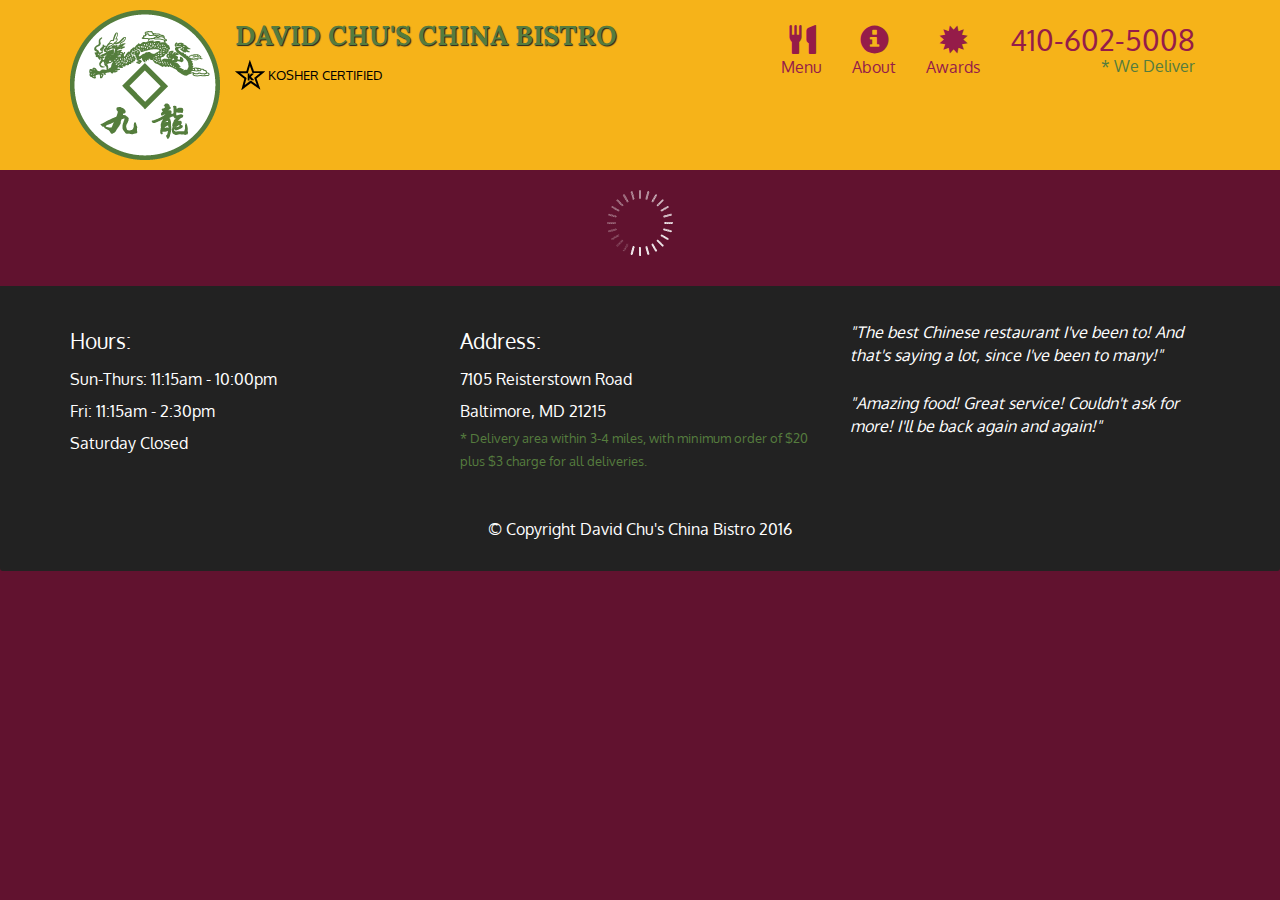
<file: index.html>
<!DOCTYPE html>
<html lang="en">
  <head>
    <meta charset="utf-8" />
    <meta http-equiv="X-UA-Compatible" content="IE=edge" />
    <meta name="viewport" content="width=device-width, initial-scale=1" />
    <title>David Chu's China Bistro</title>
    <link rel="stylesheet" href="css/bootstrap.min.css" />
    <link rel="stylesheet" href="css/styles.css" />
    <link
      href="https://fonts.googleapis.com/css?family=Oxygen:400,300,700"
      rel="stylesheet"
      type="text/css"
    />
    <link
      href="https://fonts.googleapis.com/css?family=Lora"
      rel="stylesheet"
      type="text/css"
    />
  </head>
  <body>
    <header>
      <nav id="header-nav" class="navbar navbar-default">
        <div class="container">
          <div class="navbar-header">
            <a href="index.html" class="pull-left visible-md visible-lg">
              <div id="logo-img" alt="Logo image"></div>
            </a>

            <div class="navbar-brand">
              <a href="index.html"><h1>David Chu's China Bistro</h1></a>
              <p>
                <img src="images/star-k-logo.png" alt="Kosher certification" />
                <span>Kosher Certified</span>
              </p>
            </div>

            <button
              id="navbarToggle"
              type="button"
              class="navbar-toggle collapsed"
              data-toggle="collapse"
              data-target="#collapsable-nav"
              aria-expanded="false"
            >
              <span class="sr-only">Toggle navigation</span>
              <span class="icon-bar"></span>
              <span class="icon-bar"></span>
              <span class="icon-bar"></span>
            </button>
          </div>

          <div id="collapsable-nav" class="collapse navbar-collapse">
            <ul id="nav-list" class="nav navbar-nav navbar-right">
              <li id="navHomeButton" class="visible-xs active">
                <a href="index.html">
                  <span class="glyphicon glyphicon-home"></span> Home</a
                >
              </li>
              <li id="navMenuButton">
                <a href="#" onclick="$dc.loadMenuCategories();">
                  <span class="glyphicon glyphicon-cutlery"></span
                  ><br class="hidden-xs" />
                  Menu</a
                >
              </li>
              <li>
                <a href="#">
                  <span class="glyphicon glyphicon-info-sign"></span
                  ><br class="hidden-xs" />
                  About</a
                >
              </li>
              <li>
                <a href="#">
                  <span class="glyphicon glyphicon-certificate"></span
                  ><br class="hidden-xs" />
                  Awards</a
                >
              </li>
              <li id="phone" class="hidden-xs">
                <a href="tel:410-602-5008"> <span>410-602-5008</span></a>
                <div>* We Deliver</div>
              </li>
            </ul>
            <!-- #nav-list -->
          </div>
          <!-- .collapse .navbar-collapse -->
        </div>
        <!-- .container -->
      </nav>
      <!-- #header-nav -->
    </header>

    <div id="call-btn" class="visible-xs">
      <a class="btn" href="tel:410-602-5008">
        <span class="glyphicon glyphicon-earphone"></span>
        410-602-5008
      </a>
    </div>
    <div id="xs-deliver" class="text-center visible-xs">* We Deliver</div>

    <div id="main-content" class="container"></div>

    <footer class="panel-footer">
      <div class="container">
        <div class="row">
          <section id="hours" class="col-sm-4">
            <span>Hours:</span><br />
            Sun-Thurs: 11:15am - 10:00pm<br />
            Fri: 11:15am - 2:30pm<br />
            Saturday Closed
            <hr class="visible-xs" />
          </section>
          <section id="address" class="col-sm-4">
            <span>Address:</span><br />
            7105 Reisterstown Road<br />
            Baltimore, MD 21215
            <p>
              * Delivery area within 3-4 miles, with minimum order of $20 plus
              $3 charge for all deliveries.
            </p>
            <hr class="visible-xs" />
          </section>
          <section id="testimonials" class="col-sm-4">
            <p>
              "The best Chinese restaurant I've been to! And that's saying a
              lot, since I've been to many!"
            </p>
            <p>
              "Amazing food! Great service! Couldn't ask for more! I'll be back
              again and again!"
            </p>
          </section>
        </div>
        <div class="text-center">
          &copy; Copyright David Chu's China Bistro 2016
        </div>
      </div>
    </footer>

    <!-- jQuery (Bootstrap JS plugins depend on it) -->
    <script src="js/jquery-2.1.4.min.js"></script>
    <script src="js/bootstrap.min.js"></script>
    <script src="js/ajax-utils.js"></script>
    <script src="js/script.js"></script>
  </body>
</html>
</file>
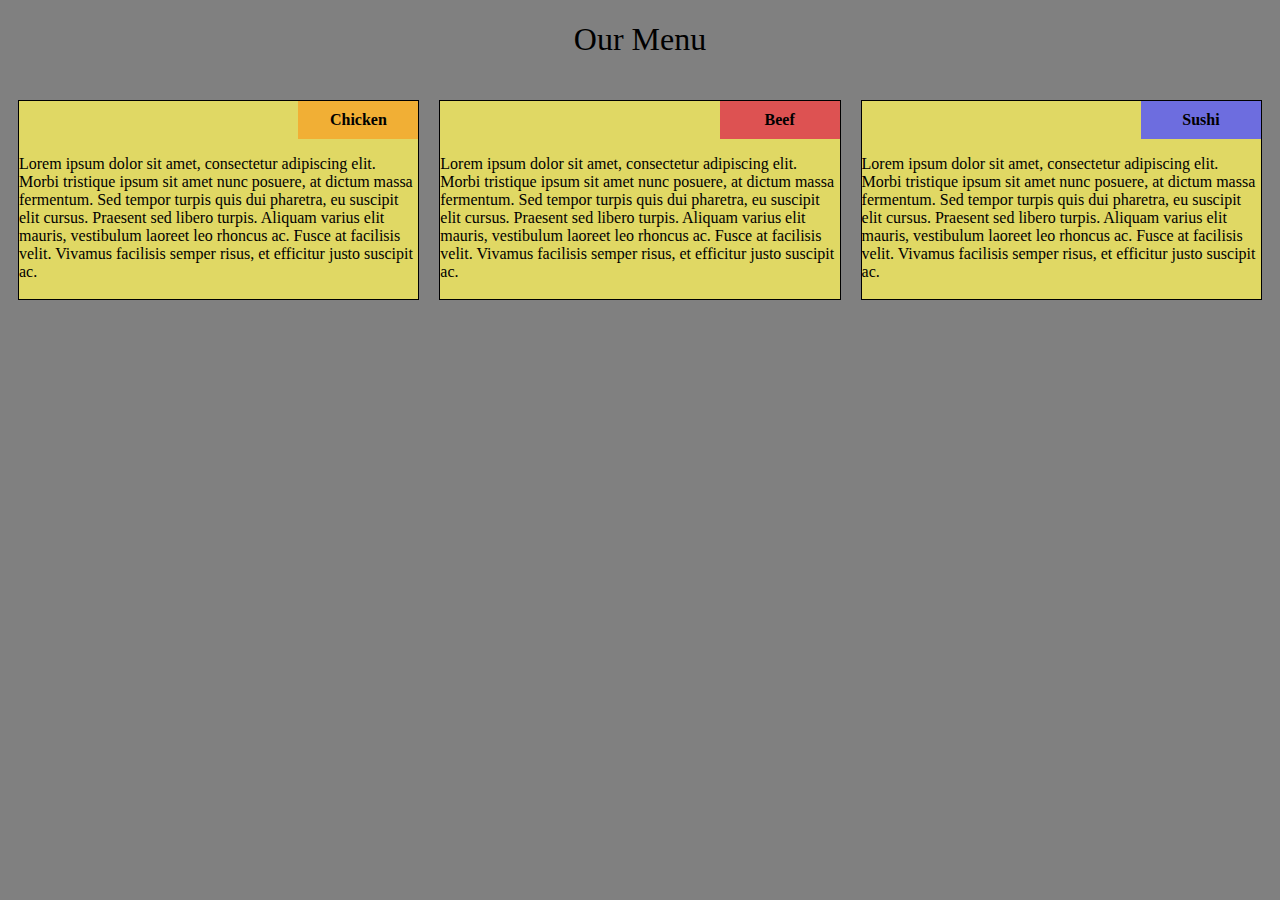
<file: week-2/index.html>
<!DOCTYPE html>
<html>
  <head>
    <meta charset="utf-8" />

    <meta name="viewport" content="width=device-width, initial-scale=1" />

    <link rel="stylesheet" type="text/css" href="css/index.css" />
    <title>Assignment Solution for Module 2</title>
  </head>
  <body>
    <h1>Our Menu</h1>
    <div class="row">
      <div class="container col-lg-4 col-md-6 col-sm-12">
        <section>
          <div id="chicken">
            Chicken
          </div>
          <p>
            Lorem ipsum dolor sit amet, consectetur adipiscing elit. Morbi
            tristique ipsum sit amet nunc posuere, at dictum massa fermentum.
            Sed tempor turpis quis dui pharetra, eu suscipit elit cursus.
            Praesent sed libero turpis. Aliquam varius elit mauris, vestibulum
            laoreet leo rhoncus ac. Fusce at facilisis velit. Vivamus facilisis
            semper risus, et efficitur justo suscipit ac.
          </p>
        </section>
      </div>
      <div class="container col-lg-4 col-md-6 col-sm-12">
        <section>
          <div id="beef">
            Beef
          </div>
          <p>
            Lorem ipsum dolor sit amet, consectetur adipiscing elit. Morbi
            tristique ipsum sit amet nunc posuere, at dictum massa fermentum.
            Sed tempor turpis quis dui pharetra, eu suscipit elit cursus.
            Praesent sed libero turpis. Aliquam varius elit mauris, vestibulum
            laoreet leo rhoncus ac. Fusce at facilisis velit. Vivamus facilisis
            semper risus, et efficitur justo suscipit ac.
          </p>
        </section>
      </div>
      <div class="container col-lg-4 col-md-12 col-sm-12">
        <section>
          <div id="sushi">
            Sushi
          </div>
          <p>
            Lorem ipsum dolor sit amet, consectetur adipiscing elit. Morbi
            tristique ipsum sit amet nunc posuere, at dictum massa fermentum.
            Sed tempor turpis quis dui pharetra, eu suscipit elit cursus.
            Praesent sed libero turpis. Aliquam varius elit mauris, vestibulum
            laoreet leo rhoncus ac. Fusce at facilisis velit. Vivamus facilisis
            semper risus, et efficitur justo suscipit ac.
          </p>
        </section>
      </div>
    </div>
  </body>
</html>
</file>
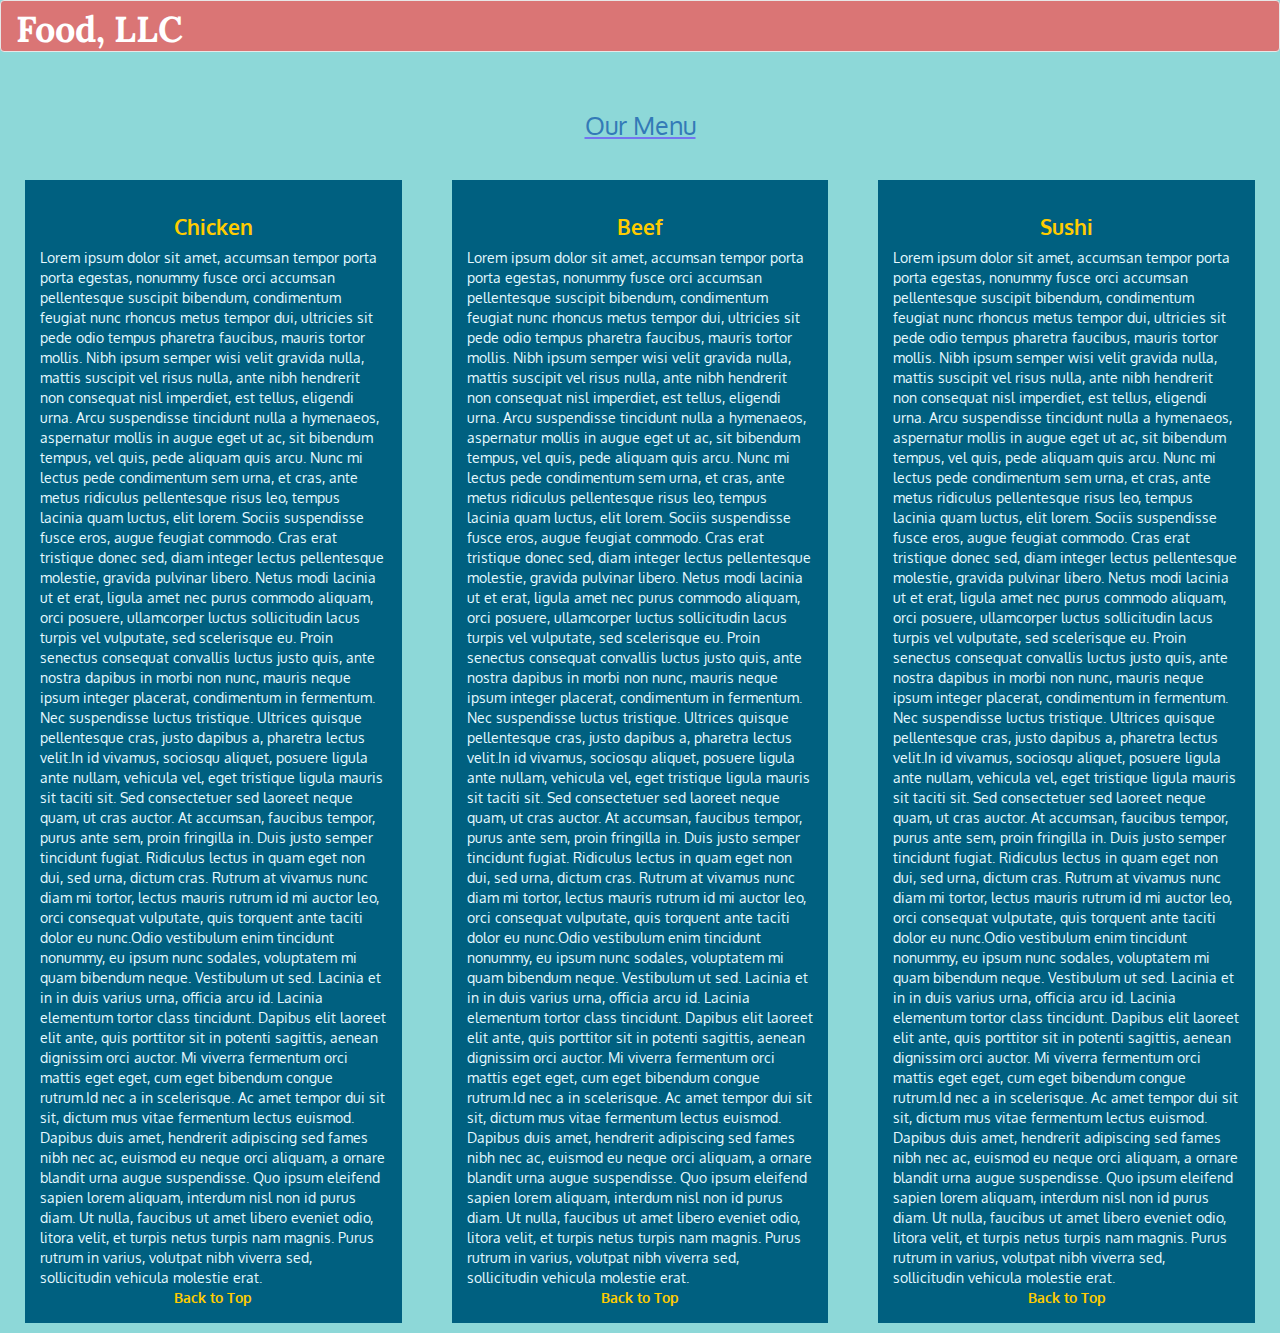
<file: week-3/index.html>
<!DOCTYPE html>
<html>
  <head>
    <meta charset="utf-8" />
    <meta http-equiv="X-UA-Compatible" content="IE=edge" />
    <meta name="viewport" content="width=device-width, initial-scale=1" />
    <title>Assignment Solution for Module 3</title>
    <!-- CSS only -->
    <!-- <link rel="stylesheet" href="https://stackpath.bootstrapcdn.com/bootstrap/4.5.0/css/bootstrap.min.css" integrity="sha384-9aIt2nRpC12Uk9gS9baDl411NQApFmC26EwAOH8WgZl5MYYxFfc+NcPb1dKGj7Sk" crossorigin="anonymous"> -->
    <link rel="stylesheet" href="css/bootstrap.min.css" />
    <link rel="stylesheet" href="css/style.css" />
    <link
      href="https://fonts.googleapis.com/css2?family=Roboto:wght@500&display=swap"
      rel="stylesheet"
    />
    <link
      href="https://fonts.googleapis.com/css?family=Oxygen:400,300,700"
      rel="stylesheet"
      type="text/css"
    />
    <link
      href="https://fonts.googleapis.com/css?family=Lora"
      rel="stylesheet"
      type="text/css"
    />
  </head>
  <body>
    <header>
      <nav id="header-nav" class="navbar navbar-default">
        <div class="container-fluid">
          <div class="navbar-header">
            <button
              type="button"
              class="navbar-toggle collapsed"
              data-toggle="collapse"
              data-target="#collapsable-nav"
              aria-expanded="false"
            >
              <span class="sr-only">Toggle navigation</span>
              <span class="icon-bar"></span>
              <span class="icon-bar"></span>
              <span class="icon-bar"></span>
            </button>
            <a class="navbar-brand" href="index.html"><h1>Food, LLC</h1></a>
          </div>
          <!-- .navbar-header -->

          <div id="collapsable-nav" class="collapse navbar-collapse">
            <ul id="nav-list" class="nav navbar-nav navbar-right">
              <li class="visible-xs"><a href="#chicken"> Chicken</a></li>
              <li class="visible-xs"><a href="#beef"> Beef</a></li>
              <li class="visible-xs"><a href="#sushi"> Sushi</a></li>
            </ul>
          </div>
        </div>
        <!-- container -->
      </nav>
    </header>

    <div id="main-content" class="container-fluid">
      <br />
      <h2 class="text-center"><a name="ourmenu">Our Menu</a></h2>
      <br />
      <div class="row">
        <section class="col-lg-4 col-md-4 col-sm-6 col-xs-12">
          <div class="sectiontxt">
            <h3 id="chicken" class="text-center">
              <a name="chicken">Chicken</a>
            </h3>
            <div>
              Lorem ipsum dolor sit amet, accumsan tempor porta porta egestas,
              nonummy fusce orci accumsan pellentesque suscipit bibendum,
              condimentum feugiat nunc rhoncus metus tempor dui, ultricies sit
              pede odio tempus pharetra faucibus, mauris tortor mollis. Nibh
              ipsum semper wisi velit gravida nulla, mattis suscipit vel risus
              nulla, ante nibh hendrerit non consequat nisl imperdiet, est
              tellus, eligendi urna. Arcu suspendisse tincidunt nulla a
              hymenaeos, aspernatur mollis in augue eget ut ac, sit bibendum
              tempus, vel quis, pede aliquam quis arcu. Nunc mi lectus pede
              condimentum sem urna, et cras, ante metus ridiculus pellentesque
              risus leo, tempus lacinia quam luctus, elit lorem. Sociis
              suspendisse fusce eros, augue feugiat commodo. Cras erat tristique
              donec sed, diam integer lectus pellentesque molestie, gravida
              pulvinar libero. Netus modi lacinia ut et erat, ligula amet nec
              purus commodo aliquam, orci posuere, ullamcorper luctus
              sollicitudin lacus turpis vel vulputate, sed scelerisque eu. Proin
              senectus consequat convallis luctus justo quis, ante nostra
              dapibus in morbi non nunc, mauris neque ipsum integer placerat,
              condimentum in fermentum. Nec suspendisse luctus tristique.
              Ultrices quisque pellentesque cras, justo dapibus a, pharetra
              lectus velit.In id vivamus, sociosqu aliquet, posuere ligula ante
              nullam, vehicula vel, eget tristique ligula mauris sit taciti sit.
              Sed consectetuer sed laoreet neque quam, ut cras auctor. At
              accumsan, faucibus tempor, purus ante sem, proin fringilla in.
              Duis justo semper tincidunt fugiat. Ridiculus lectus in quam eget
              non dui, sed urna, dictum cras. Rutrum at vivamus nunc diam mi
              tortor, lectus mauris rutrum id mi auctor leo, orci consequat
              vulputate, quis torquent ante taciti dolor eu nunc.Odio vestibulum
              enim tincidunt nonummy, eu ipsum nunc sodales, voluptatem mi quam
              bibendum neque. Vestibulum ut sed. Lacinia et in in duis varius
              urna, officia arcu id. Lacinia elementum tortor class tincidunt.
              Dapibus elit laoreet elit ante, quis porttitor sit in potenti
              sagittis, aenean dignissim orci auctor. Mi viverra fermentum orci
              mattis eget eget, cum eget bibendum congue rutrum.Id nec a in
              scelerisque. Ac amet tempor dui sit sit, dictum mus vitae
              fermentum lectus euismod. Dapibus duis amet, hendrerit adipiscing
              sed fames nibh nec ac, euismod eu neque orci aliquam, a ornare
              blandit urna augue suspendisse. Quo ipsum eleifend sapien lorem
              aliquam, interdum nisl non id purus diam. Ut nulla, faucibus ut
              amet libero eveniet odio, litora velit, et turpis netus turpis nam
              magnis. Purus rutrum in varius, volutpat nibh viverra sed,
              sollicitudin vehicula molestie erat.
              <div class="text-center">
                <a href="#ourmenu"><strong>Back to Top </strong></a>
              </div>
            </div>
          </div>
        </section>

        <section class="col-lg-4 col-md-4 col-sm-6 col-xs-12">
          <div class="sectiontxt">
            <h3 id="beef" class="text-center"><a name="beef">Beef</a></h3>
            <div>
              Lorem ipsum dolor sit amet, accumsan tempor porta porta egestas,
              nonummy fusce orci accumsan pellentesque suscipit bibendum,
              condimentum feugiat nunc rhoncus metus tempor dui, ultricies sit
              pede odio tempus pharetra faucibus, mauris tortor mollis. Nibh
              ipsum semper wisi velit gravida nulla, mattis suscipit vel risus
              nulla, ante nibh hendrerit non consequat nisl imperdiet, est
              tellus, eligendi urna. Arcu suspendisse tincidunt nulla a
              hymenaeos, aspernatur mollis in augue eget ut ac, sit bibendum
              tempus, vel quis, pede aliquam quis arcu. Nunc mi lectus pede
              condimentum sem urna, et cras, ante metus ridiculus pellentesque
              risus leo, tempus lacinia quam luctus, elit lorem. Sociis
              suspendisse fusce eros, augue feugiat commodo. Cras erat tristique
              donec sed, diam integer lectus pellentesque molestie, gravida
              pulvinar libero. Netus modi lacinia ut et erat, ligula amet nec
              purus commodo aliquam, orci posuere, ullamcorper luctus
              sollicitudin lacus turpis vel vulputate, sed scelerisque eu. Proin
              senectus consequat convallis luctus justo quis, ante nostra
              dapibus in morbi non nunc, mauris neque ipsum integer placerat,
              condimentum in fermentum. Nec suspendisse luctus tristique.
              Ultrices quisque pellentesque cras, justo dapibus a, pharetra
              lectus velit.In id vivamus, sociosqu aliquet, posuere ligula ante
              nullam, vehicula vel, eget tristique ligula mauris sit taciti sit.
              Sed consectetuer sed laoreet neque quam, ut cras auctor. At
              accumsan, faucibus tempor, purus ante sem, proin fringilla in.
              Duis justo semper tincidunt fugiat. Ridiculus lectus in quam eget
              non dui, sed urna, dictum cras. Rutrum at vivamus nunc diam mi
              tortor, lectus mauris rutrum id mi auctor leo, orci consequat
              vulputate, quis torquent ante taciti dolor eu nunc.Odio vestibulum
              enim tincidunt nonummy, eu ipsum nunc sodales, voluptatem mi quam
              bibendum neque. Vestibulum ut sed. Lacinia et in in duis varius
              urna, officia arcu id. Lacinia elementum tortor class tincidunt.
              Dapibus elit laoreet elit ante, quis porttitor sit in potenti
              sagittis, aenean dignissim orci auctor. Mi viverra fermentum orci
              mattis eget eget, cum eget bibendum congue rutrum.Id nec a in
              scelerisque. Ac amet tempor dui sit sit, dictum mus vitae
              fermentum lectus euismod. Dapibus duis amet, hendrerit adipiscing
              sed fames nibh nec ac, euismod eu neque orci aliquam, a ornare
              blandit urna augue suspendisse. Quo ipsum eleifend sapien lorem
              aliquam, interdum nisl non id purus diam. Ut nulla, faucibus ut
              amet libero eveniet odio, litora velit, et turpis netus turpis nam
              magnis. Purus rutrum in varius, volutpat nibh viverra sed,
              sollicitudin vehicula molestie erat.
              <div class="text-center">
                <a href="#ourmenu"><strong>Back to Top</strong></a>
              </div>
            </div>
          </div>
        </section>

        <section class="col-lg-4 col-md-4 col-sm-12 col-xs-12">
          <div class="sectiontxt">
            <h3 id="sushi" class="text-center"><a name="sushi">Sushi</a></h3>
            <div>
              Lorem ipsum dolor sit amet, accumsan tempor porta porta egestas,
              nonummy fusce orci accumsan pellentesque suscipit bibendum,
              condimentum feugiat nunc rhoncus metus tempor dui, ultricies sit
              pede odio tempus pharetra faucibus, mauris tortor mollis. Nibh
              ipsum semper wisi velit gravida nulla, mattis suscipit vel risus
              nulla, ante nibh hendrerit non consequat nisl imperdiet, est
              tellus, eligendi urna. Arcu suspendisse tincidunt nulla a
              hymenaeos, aspernatur mollis in augue eget ut ac, sit bibendum
              tempus, vel quis, pede aliquam quis arcu. Nunc mi lectus pede
              condimentum sem urna, et cras, ante metus ridiculus pellentesque
              risus leo, tempus lacinia quam luctus, elit lorem. Sociis
              suspendisse fusce eros, augue feugiat commodo. Cras erat tristique
              donec sed, diam integer lectus pellentesque molestie, gravida
              pulvinar libero. Netus modi lacinia ut et erat, ligula amet nec
              purus commodo aliquam, orci posuere, ullamcorper luctus
              sollicitudin lacus turpis vel vulputate, sed scelerisque eu. Proin
              senectus consequat convallis luctus justo quis, ante nostra
              dapibus in morbi non nunc, mauris neque ipsum integer placerat,
              condimentum in fermentum. Nec suspendisse luctus tristique.
              Ultrices quisque pellentesque cras, justo dapibus a, pharetra
              lectus velit.In id vivamus, sociosqu aliquet, posuere ligula ante
              nullam, vehicula vel, eget tristique ligula mauris sit taciti sit.
              Sed consectetuer sed laoreet neque quam, ut cras auctor. At
              accumsan, faucibus tempor, purus ante sem, proin fringilla in.
              Duis justo semper tincidunt fugiat. Ridiculus lectus in quam eget
              non dui, sed urna, dictum cras. Rutrum at vivamus nunc diam mi
              tortor, lectus mauris rutrum id mi auctor leo, orci consequat
              vulputate, quis torquent ante taciti dolor eu nunc.Odio vestibulum
              enim tincidunt nonummy, eu ipsum nunc sodales, voluptatem mi quam
              bibendum neque. Vestibulum ut sed. Lacinia et in in duis varius
              urna, officia arcu id. Lacinia elementum tortor class tincidunt.
              Dapibus elit laoreet elit ante, quis porttitor sit in potenti
              sagittis, aenean dignissim orci auctor. Mi viverra fermentum orci
              mattis eget eget, cum eget bibendum congue rutrum.Id nec a in
              scelerisque. Ac amet tempor dui sit sit, dictum mus vitae
              fermentum lectus euismod. Dapibus duis amet, hendrerit adipiscing
              sed fames nibh nec ac, euismod eu neque orci aliquam, a ornare
              blandit urna augue suspendisse. Quo ipsum eleifend sapien lorem
              aliquam, interdum nisl non id purus diam. Ut nulla, faucibus ut
              amet libero eveniet odio, litora velit, et turpis netus turpis nam
              magnis. Purus rutrum in varius, volutpat nibh viverra sed,
              sollicitudin vehicula molestie erat.
              <div class="text-center">
                <a href="#ourmenu"><strong>Back to Top</strong></a>
              </div>
            </div>
          </div>
        </section>
      </div>
    </div>

    <script
      src="https://code.jquery.com/jquery-3.5.1.slim.min.js"
      integrity="sha384-DfXdz2htPH0lsSSs5nCTpuj/zy4C+OGpamoFVy38MVBnE+IbbVYUew+OrCXaRkfj"
      crossorigin="anonymous"
    ></script>
    <script
      src="https://cdn.jsdelivr.net/npm/popper.js@1.16.0/dist/umd/popper.min.js"
      integrity="sha384-Q6E9RHvbIyZFJoft+2mJbHaEWldlvI9IOYy5n3zV9zzTtmI3UksdQRVvoxMfooAo"
      crossorigin="anonymous"
    ></script>
    <script
      src="https://stackpath.bootstrapcdn.com/bootstrap/4.5.0/js/bootstrap.min.js"
      integrity="sha384-OgVRvuATP1z7JjHLkuOU7Xw704+h835Lr+6QL9UvYjZE3Ipu6Tp75j7Bh/kR0JKI"
      crossorigin="anonymous"
    ></script>
  </body>
</html>
</file>
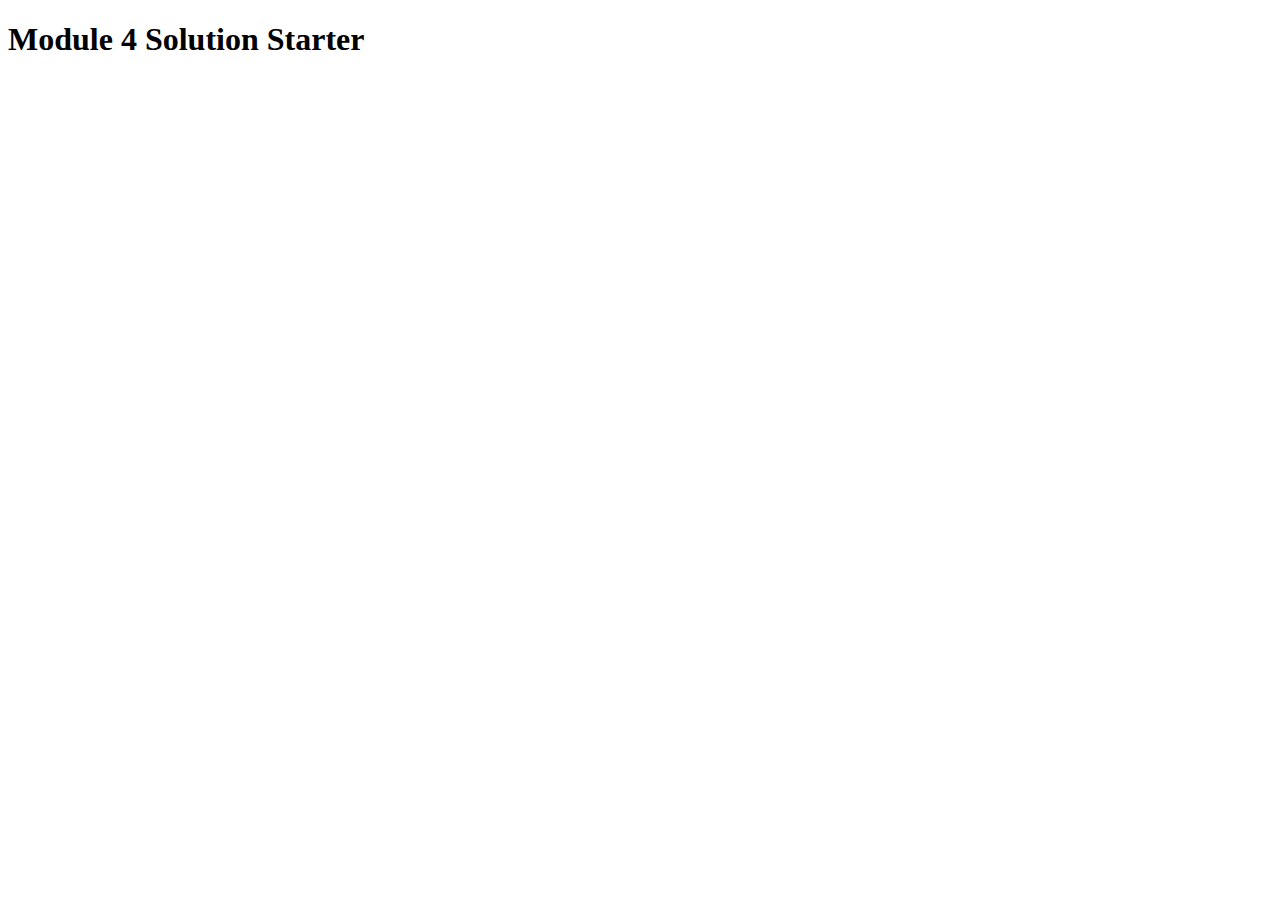
<file: week-4/index.html>
<!DOCTYPE html>
<html>
  <head>
    <meta charset="utf-8" />
    <title>Module 4 Solution Starter</title>
    <script src="SpeakHello.js"></script>
    <script src="SpeakGoodBye.js"></script>
    <script src="script.js"></script>
  </head>
  <body>
    <h1>Module 4 Solution Starter</h1>
  </body>
</html>
</file>
<file: css/styles.css>
body {
  font-size: 16px;
  color: #fff;
  background-color: #61122f;
  font-family: "Oxygen", sans-serif;
}

/** HEADER **/
#header-nav {
  background-color: #f6b319;
  border-radius: 0;
  border: 0;
}

#logo-img {
  background: url("../images/restaurant-logo_large.png") no-repeat;
  width: 150px;
  height: 150px;
  margin: 10px 15px 10px 0;
}

.navbar-brand {
  padding-top: 25px;
}
.navbar-brand h1 {
  /* Restaurant name */
  font-family: "Lora", serif;
  color: #557c3e;
  font-size: 1.5em;
  text-transform: uppercase;
  font-weight: bold;
  text-shadow: 1px 1px 1px #222;
  margin-top: 0;
  margin-bottom: 0;
  line-height: 0.75;
}
.navbar-brand a:hover,
.navbar-brand a:focus {
  text-decoration: none;
}
.navbar-brand p {
  /* Kosher cert */
  color: #000;
  text-transform: uppercase;
  font-size: 0.7em;
  margin-top: 15px;
}
.navbar-brand p span {
  /* Star-K */
  vertical-align: middle;
}

#nav-list {
  margin-top: 10px;
}
#nav-list a {
  color: #951c49;
  text-align: center;
}
#nav-list a:hover {
  background: #e7e7e7;
}
#nav-list a span {
  font-size: 1.8em;
}

#phone {
  margin-top: 5px;
}
#phone a {
  /* Phone number */
  text-align: right;
  padding-bottom: 0;
}
#phone div {
  /* We Deliver */
  color: #557c3e;
  text-align: right;
  padding-right: 15px;
}

.navbar-header button.navbar-toggle,
.navbar-header .icon-bar {
  border: 1px solid #61122f;
}
.navbar-header button.navbar-toggle {
  clear: both;
  margin-top: -30px;
}
/* END HEADER */

/* FOOTER */
.panel-footer {
  margin-top: 30px;
  padding-top: 35px;
  padding-bottom: 30px;
  background-color: #222;
  border-top: 0;
}
.panel-footer div.row {
  margin-bottom: 35px;
}
#hours,
#address {
  line-height: 2;
}
#hours > span,
#address > span {
  font-size: 1.3em;
}
#address p {
  color: #557c3e;
  font-size: 0.8em;
  line-height: 1.8;
}
#testimonials {
  font-style: italic;
}
#testimonials p:nth-child(2) {
  margin-top: 25px;
}
/* END FOOTER */

/* HOME PAGE */
.container .jumbotron {
  box-shadow: 0 0 50px #3f0c1f;
  border: 2px solid #3f0c1f;
}

#menu-tile,
#specials-tile,
#map-tile {
  height: 250px;
  width: 100%;
  margin-bottom: 15px;
  position: relative;
  border: 2px solid #3f0c1f;
  overflow: hidden;
}
#menu-tile:hover,
#specials-tile:hover,
#map-tile:hover {
  box-shadow: 0 1px 5px 1px #cccccc;
}
#menu-tile {
  background: url("../images/menu-tile.jpg") no-repeat;
  background-position: center;
}
#specials-tile {
  background: url("../images/specials-tile.jpg") no-repeat;
  background-position: center;
}
#menu-tile span,
#specials-tile span,
#map-tile span {
  position: absolute;
  bottom: 0;
  right: 0;
  width: 100%;
  text-align: center;
  font-size: 1.6em;
  text-transform: uppercase;
  background-color: #000;
  color: #fff;
  opacity: 0.8;
}
/* END HOME PAGE */

/* MENU CATEGORIES PAGE */
.category-tile {
  position: relative;
  border: 2px solid #3f0c1f;
  overflow: hidden;
  width: 200px;
  height: 200px;
  margin: 0 auto 15px;
}
.category-tile span {
  position: absolute;
  bottom: 0;
  right: 0;
  width: 100%;
  text-align: center;
  font-size: 1.2em;
  text-transform: uppercase;
  background-color: #000;
  color: #fff;
  opacity: 0.8;
}
.category-tile:hover {
  box-shadow: 0 1px 5px 1px #cccccc;
}

#menu-categories-title + div {
  margin-bottom: 50px;
}
/* END MENU CATEGORIES PAGE */

/* SINGLE CATEGORY PAGE */
.menu-item-tile {
  margin-bottom: 25px;
}
.menu-item-tile hr {
  width: 80%;
}
.menu-item-tile .menu-item-price {
  font-size: 1.1em;
  text-align: right;
  margin-top: -15px;
  margin-right: -15px;
}
.menu-item-tile .menu-item-price span {
  font-size: 0.6em;
}
.menu-item-photo {
  position: relative;
  border: 2px solid #3f0c1f;
  overflow: hidden;
  padding: 0;
  margin-right: -15px;
  margin-left: auto;
  margin-bottom: 20px;
  max-width: 250px;
}
.menu-item-photo div {
  position: absolute;
  bottom: 0;
  right: 0;
  width: 80px;
  background-color: #557c3e;
  text-align: center;
}
.menu-item-description {
  padding-right: 30px;
}
h3.menu-item-title {
  margin: 0 0 10px;
}
.menu-item-details {
  font-size: 0.9em;
  font-style: italic;
}
/* END SINGLE CATEGORY PAGE */

/********** Large devices only **********/
@media (min-width: 1200px) {
  .container .jumbotron {
    background: url("../images/jumbotron_1200.jpg") no-repeat;
    height: 675px;
  }
}

/********** Medium devices only **********/
@media (min-width: 992px) and (max-width: 1199px) {
  /* Header */
  #logo-img {
    background: url("../images/restaurant-logo_medium.png") no-repeat;
    width: 100px;
    height: 100px;
    margin: 5px 5px 5px 0;
  }
  /* End Header */

  /* Home Page */
  .container .jumbotron {
    background: url("../images/jumbotron_992.jpg") no-repeat;
    height: 558px;
  }
  /* End Home Page */
}

/********** Small devices only **********/
@media (min-width: 768px) and (max-width: 991px) {
  /* Home Page */
  .container .jumbotron {
    background: url("../images/jumbotron_768.jpg") no-repeat;
    height: 432px;
  }
  /* End Home Page */
}

/********** Extra small devices only **********/
@media (max-width: 767px) {
  /* Header */
  .navbar-brand {
    padding-top: 10px;
    height: 80px;
  }
  .navbar-brand h1 {
    /* Restaurant name */
    padding-top: 10px;
    font-size: 5vw; /* 1vw = 1% of viewport width */
  }
  .navbar-brand p {
    /* Kosher cert */
    font-size: 0.6em;
    margin-top: 12px;
  }
  .navbar-brand p img {
    /* Star-K */
    height: 20px;
  }

  #collapsable-nav a {
    /* Collapsed nav menu text */
    font-size: 1.2em;
  }
  #collapsable-nav a span {
    /* Collapsed nav menu glyph */
    font-size: 1em;
    margin-right: 5px;
  }

  #call-btn > a {
    font-size: 1.5em;
    display: block;
    margin: 0 20px;
    padding: 10px;
    border: 2px solid #fff;
    background-color: #f6b319;
    color: #951c49;
  }
  #xs-deliver {
    margin-top: 5px;
    font-size: 0.7em;
    letter-spacing: 0.1em;
    text-transform: uppercase;
  }
  /* End Header */

  /* Footer */
  .panel-footer section {
    margin-bottom: 30px;
    text-align: center;
  }
  .panel-footer section:nth-child(3) {
    margin-bottom: 0; /* margin already exists on the whole row */
  }
  .panel-footer section hr {
    width: 50%;
  }
  /* End Footer */

  /* Home Page */
  .container .jumbotron {
    margin-top: 30px;
    padding: 0;
  }
  #menu-tile,
  #specials-tile {
    width: 360px;
    margin: 0 auto 15px;
  }

  .menu-item-photo {
    margin-right: auto;
  }
  .menu-item-tile .menu-item-price {
    text-align: center;
  }
  .menu-item-description {
    text-align: center;
  }
}

/********** Super extra small devices Only :-) (e.g., iPhone 4) **********/
@media (max-width: 479px) {
  /* Header */
  .navbar-brand h1 {
    /* Restaurant name */
    padding-top: 5px;
    font-size: 6vw;
  }
  /* End Header */

  /* Home page */
  #menu-tile,
  #specials-tile {
    width: 280px;
    margin: 0 auto 15px;
  }

  .col-xxs-12 {
    position: relative;
    min-height: 1px;
    padding-right: 15px;
    padding-left: 15px;
    float: left;
    width: 100%;
  }
}
</file>
<file: week-2/css/index.css>
* {
  box-sizing: border-box;
}

body {
  background-color: grey;
}

h1 {
  color: black;
  text-align: center;
  font-weight: 100;
}

.row {
  width: 100%;
}

.container {
  margin-right: auto;
  margin-left: auto;
  margin-top: 10px;
  margin-bottom: 10px;
  padding: 10px;
}

section {
  width: 100%;
  height: 200px;
  background-color: rgb(224, 216, 100);
  overflow: hidden;
  border: 1px solid black;
}

#beef,
#chicken,
#sushi {
  background-color: rgb(241, 175, 53);
  width: 30%;
  padding: 10px;
  margin-left: 70%;
  text-align: center;
  font-weight: bold;
}

#beef {
  background-color: rgb(221, 82, 82);
}

#sushi {
  background-color: rgb(109, 109, 223);
}

@media (min-width: 992px) {
  .col-lg-1,
  .col-lg-2,
  .col-lg-3,
  .col-lg-4,
  .col-lg-5,
  .col-lg-6,
  .col-lg-7,
  .col-lg-8,
  .col-lg-9,
  .col-lg-10,
  .col-lg-11,
  .col-lg-12 {
    float: left;
  }

  .col-lg-1 {
    width: 8.33%;
  }
  .col-lg-2 {
    width: 16.66%;
  }
  .col-lg-3 {
    width: 25%;
  }
  .col-lg-4 {
    width: 33.33%;
  }
  .col-lg-5 {
    width: 41.66%;
  }
  .col-lg-6 {
    width: 50%;
  }
  .col-lg-7 {
    width: 58.33%;
  }
  .col-lg-8 {
    width: 66.66%;
  }
  .col-lg-9 {
    width: 74.99%;
  }
  .col-lg-10 {
    width: 83.33%;
  }
  .col-lg-11 {
    width: 91.66%;
  }
  .col-lg-12 {
    width: 100%;
  }
}

@media (min-width: 768px) and (max-width: 991px) {
  .col-md-1,
  .col-md-2,
  .col-md-3,
  .col-md-4,
  .col-md-5,
  .col-md-6,
  .col-md-7,
  .col-md-8,
  .col-md-9,
  .col-md-10,
  .col-md-11,
  .col-md-12 {
    float: left;
  }

  .col-md-1 {
    width: 8.33%;
  }
  .col-md-2 {
    width: 16.66%;
  }
  .col-md-3 {
    width: 25%;
  }
  .col-md-4 {
    width: 33.33%;
  }
  .col-md-5 {
    width: 41.66%;
  }
  .col-md-6 {
    width: 50%;
  }
  .col-md-7 {
    width: 58.33%;
  }
  .col-md-8 {
    width: 66.66%;
  }
  .col-md-9 {
    width: 74.99%;
  }
  .col-md-10 {
    width: 83.33%;
  }
  .col-md-11 {
    width: 91.66%;
  }
  .col-md-12 {
    width: 100%;
  }
}

@media (max-width: 768px) {
  .col-sm-1,
  .col-sm-2,
  .col-sm-3,
  .col-sm-4,
  .col-sm-5,
  .col-sm-6,
  .col-sm-7,
  .col-sm-8,
  .col-sm-9,
  .col-sm-10,
  .col-sm-11,
  .col-sm-12 {
    float: left;
  }

  .col-sm-1 {
    width: 8.33%;
  }
  .col-sm-2 {
    width: 16.66%;
  }
  .col-sm-3 {
    width: 25%;
  }
  .col-sm-4 {
    width: 33.33%;
  }
  .col-sm-5 {
    width: 41.66%;
  }
  .col-sm-6 {
    width: 50%;
  }
  .col-sm-7 {
    width: 58.33%;
  }
  .col-sm-8 {
    width: 66.66%;
  }
  .col-sm-9 {
    width: 74.99%;
  }
  .col-sm-10 {
    width: 83.33%;
  }
  .col-sm-11 {
    width: 91.66%;
  }
  .col-sm-12 {
    width: 100%;
  }
}
</file>
<file: week-3/css/style.css>
body {
  background-color: rgb(141, 216, 216);
  font-family: Oxygen;
}

#header-nav {
  background-color: rgb(218, 117, 117);
}

.navbar-brand,
.navbar-brand:hover {
  color: white;
  font-weight: bolder;
}

h1 {
  font-family: "Lora", sans-serif;
  color: #ffffff;
  font-size: 1.5em;
  font-weight: bold;
  margin-top: 0;
  margin-bottom: 0;
  line-height: 0.75;
}

#nav-list {
  margin-top: 10px;
  background-color: rgb(218, 79, 79);
}
#nav-list a {
  color: #ffffff;

  text-align: center;
}

.navbar-header button.navbar-toggle,
.navbar-header .icon-bar {
  border: 1px solid rgb(218, 57, 57);
}

h2 {
  color: rgb(116, 116, 240);
  text-decoration: underline;
}

section h3 {
  color: rgb(245, 234, 89);
  font-weight: bolder;
}

section a {
  color: rgb(245, 234, 89);
}

div.sectiontxt {
  margin: 10px;
  background: #006080;
  color: #e6f9ff;
  padding: 15px;
}

.sectiontxt a {
  color: #ffcc00;
}

.sectiontxt a:hover {
  color: #ff9900;
}

@media (min-width: 1200px) {
  .navbar-brand h1 {
    font-size: 2em;
  }
  h2 {
    font-size: 1.8em;
  }
  h3 {
    font-size: 1.5em;
  }
}

/********** Medium devices only **********/
@media (min-width: 992px) and (max-width: 1199px) {
  .navbar-brand h1 {
    font-size: 1.8em;
  }
  h2 {
    font-size: 1.5em;
  }
  h3 {
    font-size: 1.3em;
  }
}

/********** Small devices only **********/
@media (min-width: 768px) and (max-width: 991px) {
  .navbar-brand h1 {
    font-size: 1.5em;
  }
  h2 {
    font-size: 1.3em;
  }
  h3 {
    font-size: 1.1em;
  }
}

/********** Extra small devices only **********/
@media (max-width: 767px) {
  .navbar-brand h1 {
    font-size: 1.5em;
  }
  h2 {
    font-size: 1.3em;
  }
  h3 {
    font-size: 1.1em;
  }
}
</file>
